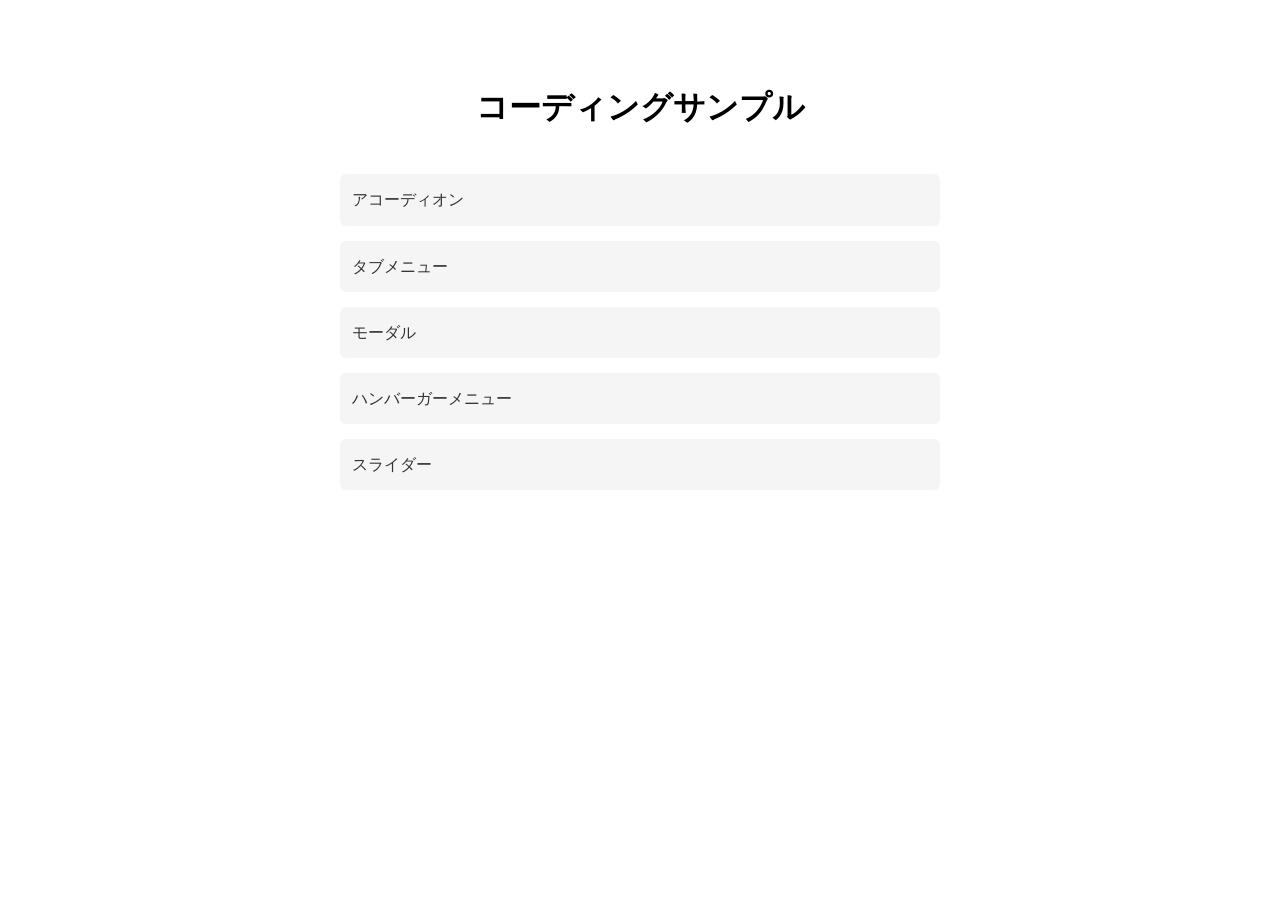
<file: index.html>
<!DOCTYPE html>
<html lang="ja">
    <head>
        <meta charset="UTF-8">
        <meta name="viewport" content="width=device-width, initial-scale=1.0">
        <title>ポートフォリオ・サンプル</title>

        <link rel="stylesheet" href="assets/css/reseter.css">
        <link rel="stylesheet" href="assets/css/style.css">

        <!-- Googleフォント -->
        <link rel="preconnect" href="https://fonts.googleapis.com">
        <link rel="preconnect" href="https://fonts.gstatic.com" crossorigin>
        <link href="https://fonts.googleapis.com/css2?family=Noto+Sans+JP:wght@400;500;700&display=swap" rel="stylesheet">  

    </head>
    <body>
        <main>
            <section>
                <h1>コーディングサンプル</h1>

                <ul>
                    <li><a href="accordion/index.html">アコーディオン</a></li>
                    <li><a href="tabs/index.html">タブメニュー</a></li>
                    <li><a href="modal/index.html">モーダル</a></li>
                    <li><a href="hamburger/index.html">ハンバーガーメニュー</a></li>
                    <li><a href="slider/index.html">スライダー</a></li>
                </ul>
        
            </section>
        </main>
    </body>
</html>
</file>
<file: assets/css/style.css>
body{
font-family:sans-serif;
max-width:600px;
margin:80px auto;
line-height:1.7;
}

h1{
text-align:center;
margin-bottom:40px;
}

ul{
list-style:none;
padding:0;
}

li{
margin-bottom:15px;
}

a{
display:block;
padding:12px;
background:#f5f5f5;
text-decoration:none;
color:#333;
border-radius:6px;
}

a:hover{
background:#e8e8e8;
}
</file>
<file: assets/css/reseter.css>
*,
*::before,
*::after {
  box-sizing: inherit;
  padding: 0;
  margin: 0;
}

html {
  line-height: 1.15;
  box-sizing: border-box;
  font-family: sans-serif;
}

main {
  display: block;
}

h1 {
  font-size: 2em;
  margin: 0.67em 0;
}

p + p {
  margin-top: 0;
}

a {
  background-color: transparent;
}

abbr[title] {
  -webkit-text-decoration: underline dotted;
          text-decoration: underline dotted;
}

code,
kbd,
samp,
pre {
  font-family: monospace, monospace;
  font-size: 1em;
}

sub,
sup {
  font-size: 75%;
  line-height: 0;
  position: relative;
  vertical-align: baseline;
}

sub {
  bottom: -0.25em;
}

sup {
  top: -0.5em;
}

button,
input,
optgroup,
select,
textarea {
  line-height: inherit;
  border: 1px solid currentColor;
}

button {
  overflow: visible;
  text-transform: none;
}

button,
[type=button],
[type=reset],
[type=submit] {
  -webkit-appearance: button;
  padding: 1px 6px;
}

input {
  overflow: visible;
}

input,
textarea {
  padding: 1px;
}

fieldset {
  border: 1px solid currentColor;
  margin: 0 2px;
}

legend {
  color: inherit;
  display: table;
  max-width: 100%;
  white-space: normal;
}

progress {
  display: inline-block;
  vertical-align: baseline;
}

select {
  text-transform: none;
}

textarea {
  overflow: auto;
  vertical-align: top;
}

[type=search] {
  -webkit-appearance: textfield;
  outline-offset: -2px;
}

[type=color] {
  background: inherit;
}

::-webkit-inner-spin-button,
::-webkit-outer-spin-button {
  height: auto;
}

::-webkit-input-placeholder {
  color: inherit;
  opacity: 0.5;
}

::-webkit-search-decoration,
::-webkit-file-upload-button {
  -webkit-appearance: button;
  font: inherit;
}

::-moz-focus-inner {
  border: 0;
}

:-moz-focusring {
  outline: 1px dotted ButtonText;
}

:-moz-ui-invalid {
  box-shadow: none;
}

hr {
  box-sizing: content-box;
  height: 0;
  color: inherit;
  overflow: visible;
}

dl,
ol,
ul {
  margin: 1em 0;
}

ol ol,
ol ul,
ol dl,
ul ol,
ul ul,
ul dl,
dl ol,
dl ul,
dl dl {
  margin: 0;
}

b,
strong {
  font-weight: bolder;
}

audio,
video {
  display: inline-block;
}

audio:not([controls]) {
  display: none;
  height: 0;
}

img {
  border: 0;
}

svg:not(:root) {
  overflow: hidden;
}

table {
  text-indent: 0;
  border-color: inherit;
}

details {
  display: block;
}

dialog {
  background-color: inherit;
  border: solid;
  color: inherit;
  display: block;
  height: fit-content;
  left: 0;
  margin: auto;
  padding: 1em;
  position: absolute;
  right: 0;
  width: fit-content;
}

dialog:not([open]) {
  display: none;
}

summary {
  display: list-item;
}

canvas {
  display: inline-block;
}

template {
  display: none;
}

[hidden] {
  display: none;
}
</file>
